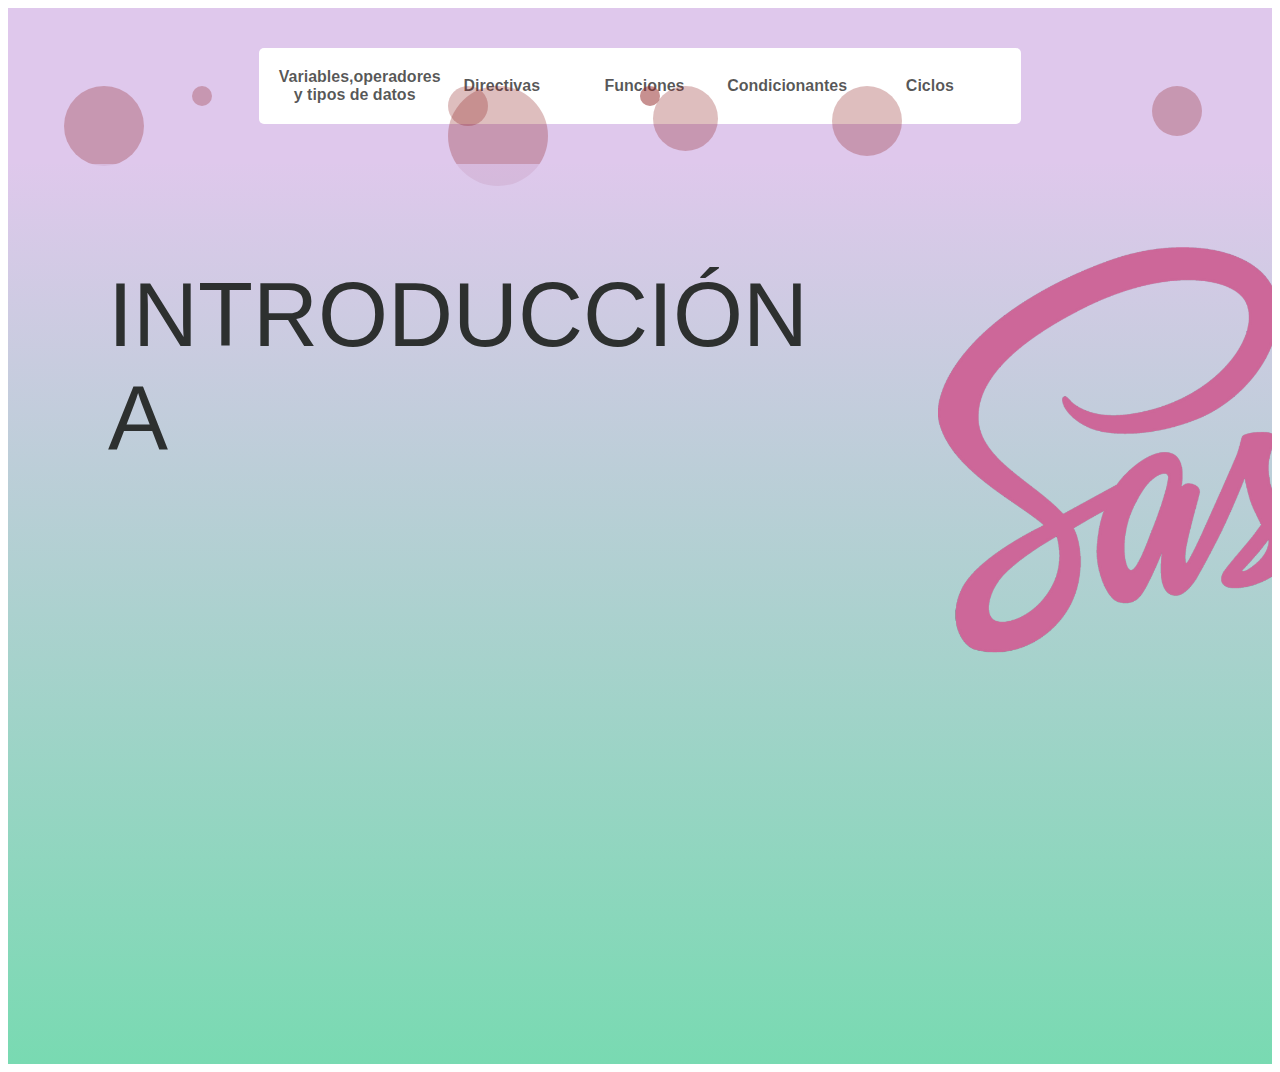
<file: paginas/index.html>
<!DOCTYPE html>
<html lang="es">
<head>
    <meta charset="UTF-8">
    <meta name="viewport" content="width=device-width, initial-scale=1.0">
    <title>Ejemplos con Sass</title>
    <link rel="stylesheet" href="../css-sass/estilo.css">
</head>
<body>
  
    <header>

        <nav class="container">
            <ul>
              <li><a href="../paginas/pagina1.html">Variables,operadores y tipos de datos</a></li>
              <li><a href="../paginas/pagina2.html">Directivas</a></li>
              <li><a href="../paginas/pagina3.html">Funciones</a></li>
              <li><a href="../paginas/pagina4.html">Condicionantes</a></li>
              <li><a href="../paginas/pagina5.html">Ciclos</a></li>
            </ul>
          </nav>
          <div class="burbujas">
            <div class="burbuja"></div>
            <div class="burbuja"></div>
            <div class="burbuja"></div>
            <div class="burbuja"></div>
            <div class="burbuja"></div>
            <div class="burbuja"></div>
            <div class="burbuja"></div>
            <div class="burbuja"></div>
            <div class="burbuja"></div>
            <div class="burbuja"></div>
        </div>
          
          
          
          </div>
    </header>
    <main class="bg_animate">
      <section class="banner">
        <section class="banner_title">
            <h2>INTRODUCCIÓN A </h2>
          </section>
            <div class="banner_img">
              <img src="../img/sass.png" alt="">
          </div>
        
      </section>

    </main>
    <footer></footer>
    
</body>
</html>
</file>
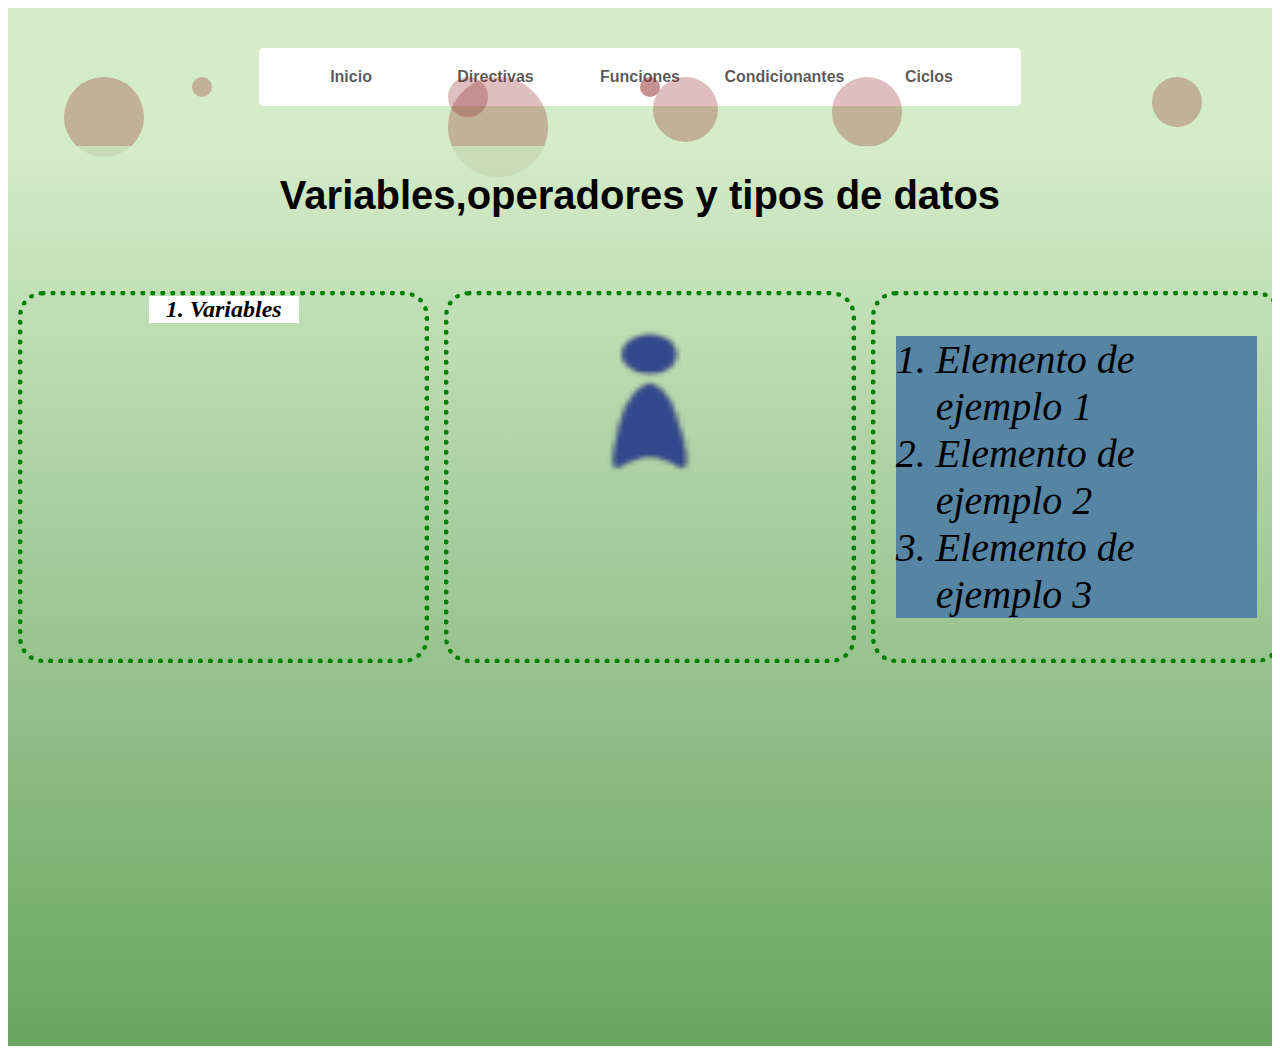
<file: paginas/pagina1.html>
<!DOCTYPE html>
<html lang="es">

<head>
  <meta charset="UTF-8">
  <meta name="viewport" content="width=device-width, initial-scale=1.0">
  <title>Ejemplos con Sass</title>
  <link rel="stylesheet" href="../css-sass/estilo1.css">
</head>

<body>

  <header>

    <nav class="container">
      <ul>
        <li><a href="../paginas/index.html">Inicio</a></li>
        <li><a href="../paginas/pagina2.html">Directivas</a></li>
        <li><a href="../paginas/pagina3.html">Funciones</a></li>
        <li><a href="../paginas/pagina4.html">Condicionantes</a></li>
        <li><a href="../paginas/pagina5.html">Ciclos</a></li>
      </ul>
    </nav><br>
    <div class="burbujas">
      <div class="burbuja"></div>
      <div class="burbuja"></div>
      <div class="burbuja"></div>
      <div class="burbuja"></div>
      <div class="burbuja"></div>
      <div class="burbuja"></div>
      <div class="burbuja"></div>
      <div class="burbuja"></div>
      <div class="burbuja"></div>
      <div class="burbuja"></div>
    </div>



    </div>
  </header>
  <main class="bg_animate">
    <div class="titulo">
      <h1 class="title">Variables,operadores y tipos de datos</h1><br><br>
      <aside>
        <article><h2 class="variable">
          1. Variables
        </h2></article>
        <article><img src="../img/logo.png" alt=""></article>
        <article>
          <ol class="ull">
            <li>Elemento de ejemplo 1</li>
            <li>Elemento de ejemplo 2</li>
            <li>Elemento de ejemplo 3</li>
          </ul>
        </article>
      </aside>
      
    </div>
    


    </section>

  </main>

</body>

</html>
</file>
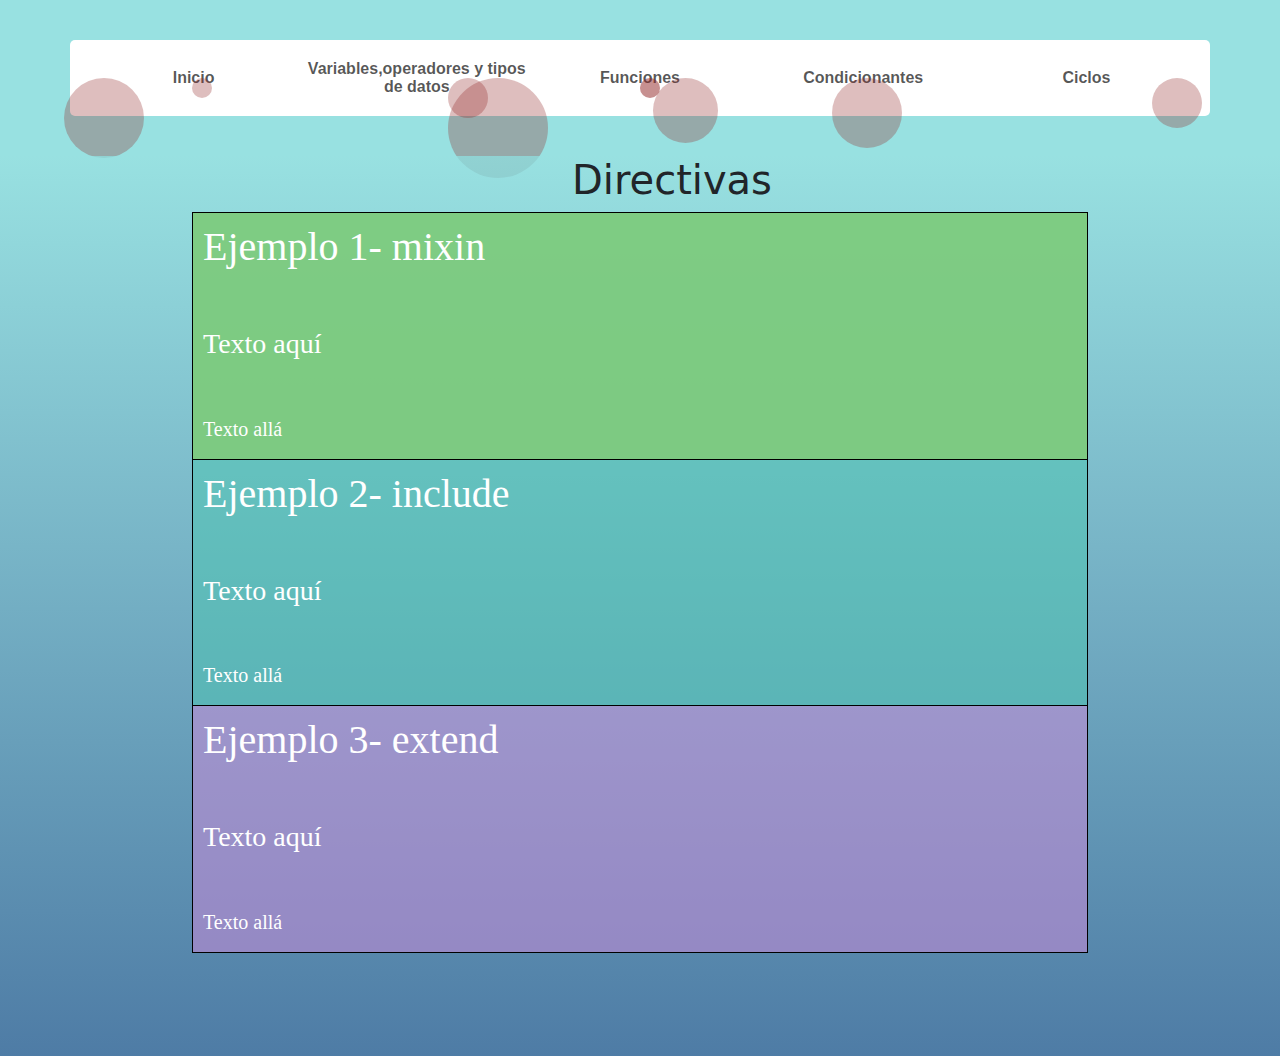
<file: paginas/pagina2.html>
<!DOCTYPE html>
<html lang="es">

<head>
  <meta charset="UTF-8">
  <meta name="viewport" content="width=device-width, initial-scale=1.0">
  <title>Ejemplos con Sass</title>
  <link rel="stylesheet" href="../css-sass/estilo2.css">
  <link href="https://cdn.jsdelivr.net/npm/bootstrap@5.3.3/dist/css/bootstrap.min.css" rel="stylesheet" integrity="sha384-QWTKZyjpPEjISv5WaRU9OFeRpok6YctnYmDr5pNlyT2bRjXh0JMhjY6hW+ALEwIH" crossorigin="anonymous">

</head>

<body>

  <header>

    <nav class="container">
      <ul>
        <li><a href="../paginas/index.html">Inicio</a></li>
        <li><a href="../paginas/pagina1.html">Variables,operadores y tipos de datos</a></li>
        <li><a href="../paginas/pagina3.html">Funciones</a></li>
        <li><a href="../paginas/pagina4.html">Condicionantes</a></li>
        <li><a href="../paginas/pagina5.html">Ciclos</a></li>
      </ul>
    </nav><br>

    <div class="burbujas">
      <div class="burbuja"></div>
      <div class="burbuja"></div>
      <div class="burbuja"></div>
      <div class="burbuja"></div>
      <div class="burbuja"></div>
      <div class="burbuja"></div>
      <div class="burbuja"></div>
      <div class="burbuja"></div>
      <div class="burbuja"></div>
      <div class="burbuja"></div>
    </div>



    </div>
  </header>
  <main class="bg_animate">
    <div class="titulo"><h1 class="h1" >Directivas</h1>
      <table class="titulo1">
        <tr>
          <td class="td0"> 
            <h1>Ejemplo 1- mixin</h1><br><br>
            <h3>Texto aquí</h3><br><br>
            <h5>Texto allá</h5>
          </td>
        </tr>
        <tr>
          <td class="td1">
            <h1>Ejemplo 2- include</h1><br><br>
            <h3>Texto aquí</h3><br><br>
            <h5>Texto allá</h5>
          </td>
        </tr>
        <tr>
          <td class="td2">  <h1>Ejemplo 3- extend</h1><br><br>
            <h3>Texto aquí</h3><br><br>
            <h5>Texto allá</h5></td>
        </tr>
      </table>
    </div>

    </section>

  </main>
  <footer></footer>

</body>
<script src="https://cdn.jsdelivr.net/npm/bootstrap@5.3.3/dist/js/bootstrap.bundle.min.js" integrity="sha384-YvpcrYf0tY3lHB60NNkmXc5s9fDVZLESaAA55NDzOxhy9GkcIdslK1eN7N6jIeHz" crossorigin="anonymous"></script>

</html>
</file>
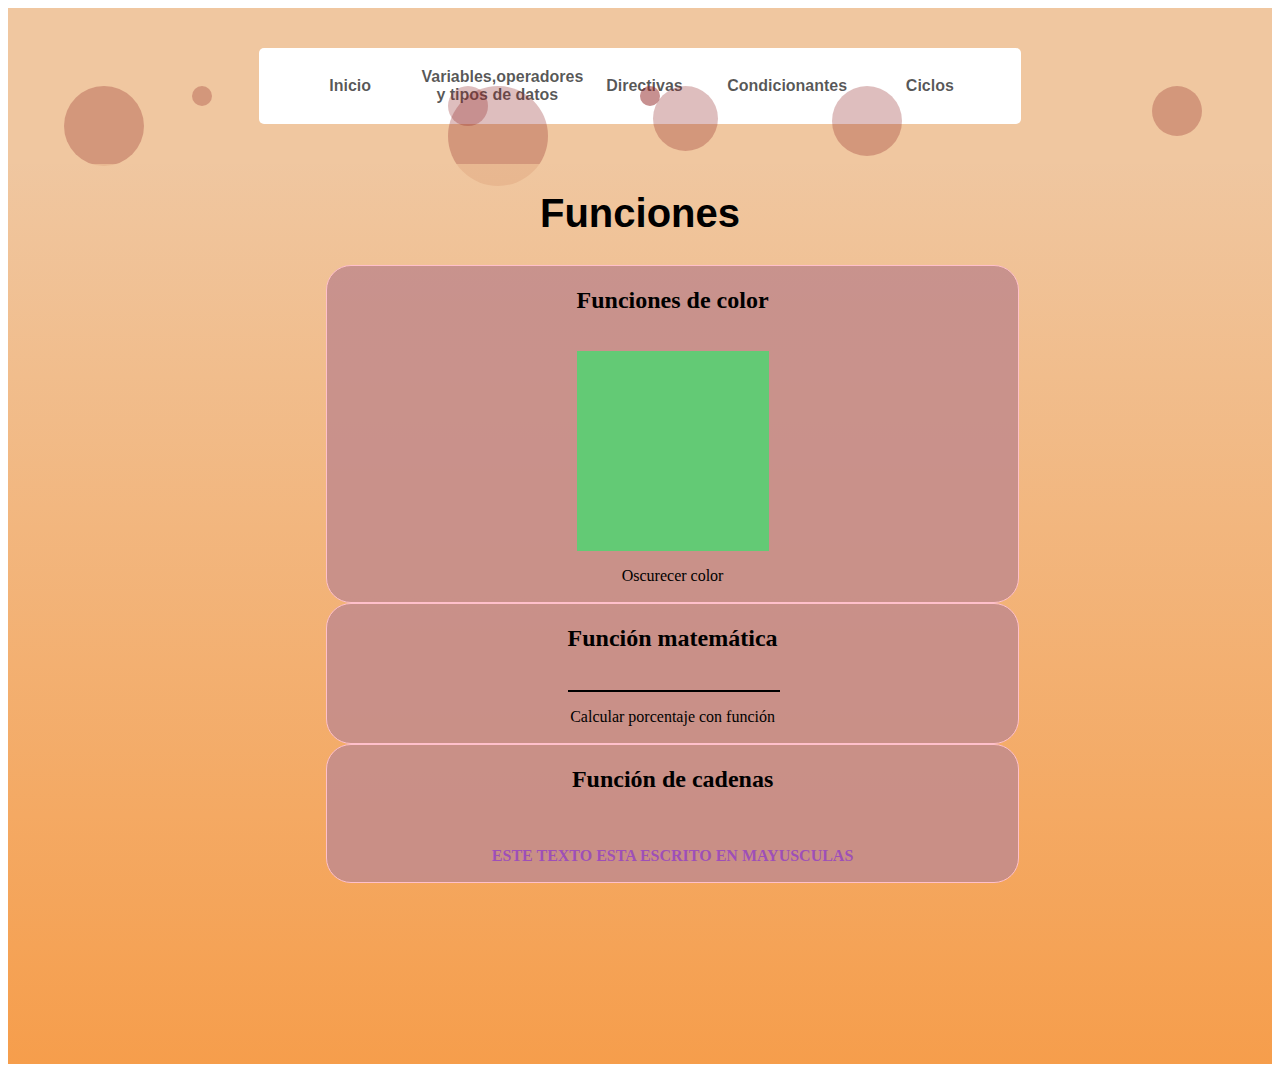
<file: paginas/pagina3.html>
<!DOCTYPE html>
<html lang="es">

<head>
  <meta charset="UTF-8">
  <meta name="viewport" content="width=device-width, initial-scale=1.0">
  <title>Ejemplos con Sass</title>
  <link rel="stylesheet" href="../css-sass/estilo3.css">
</head>

<body>

  <header>

    <nav class="container">
      <ul>
        <li><a href="../paginas/index.html">Inicio</a></li>
        <li><a href="../paginas/pagina1.html">Variables,operadores y tipos de datos</a></li>
        <li><a href="../paginas/pagina2.html">Directivas</a></li>
        <li><a href="../paginas/pagina4.html">Condicionantes</a></li>
        <li><a href="../paginas/pagina5.html">Ciclos</a></li>
      </ul>
    </nav><br>
    <div class="burbujas">
      <div class="burbuja"></div>
      <div class="burbuja"></div>
      <div class="burbuja"></div>
      <div class="burbuja"></div>
      <div class="burbuja"></div>
      <div class="burbuja"></div>
      <div class="burbuja"></div>
      <div class="burbuja"></div>
      <div class="burbuja"></div>
      <div class="burbuja"></div>
    </div>



    </div>
  </header>
  <main class="bg_animate">
    <div class="titulo">  <h1 class="title">Funciones</h1>
      <table>
        <tr>
          <td><h2>Funciones de color</h2><br>
          <article class="arti"></article>
          <p>Oscurecer color</p>
          </td>
        </tr>
        <tr>
          <td><h2>Función matemática</h2><br> 
          <aside class="ancho"> </aside>
        <p>Calcular porcentaje con función</p></td>
        </tr>
        <tr>
          <td><h2>Función de cadenas</h2><br>
            <p class="upper-text"></p></td>
        </tr>
      </table>
    </div>
    

    </section>

  </main>
  <footer></footer>

</body>

</html>
</file>
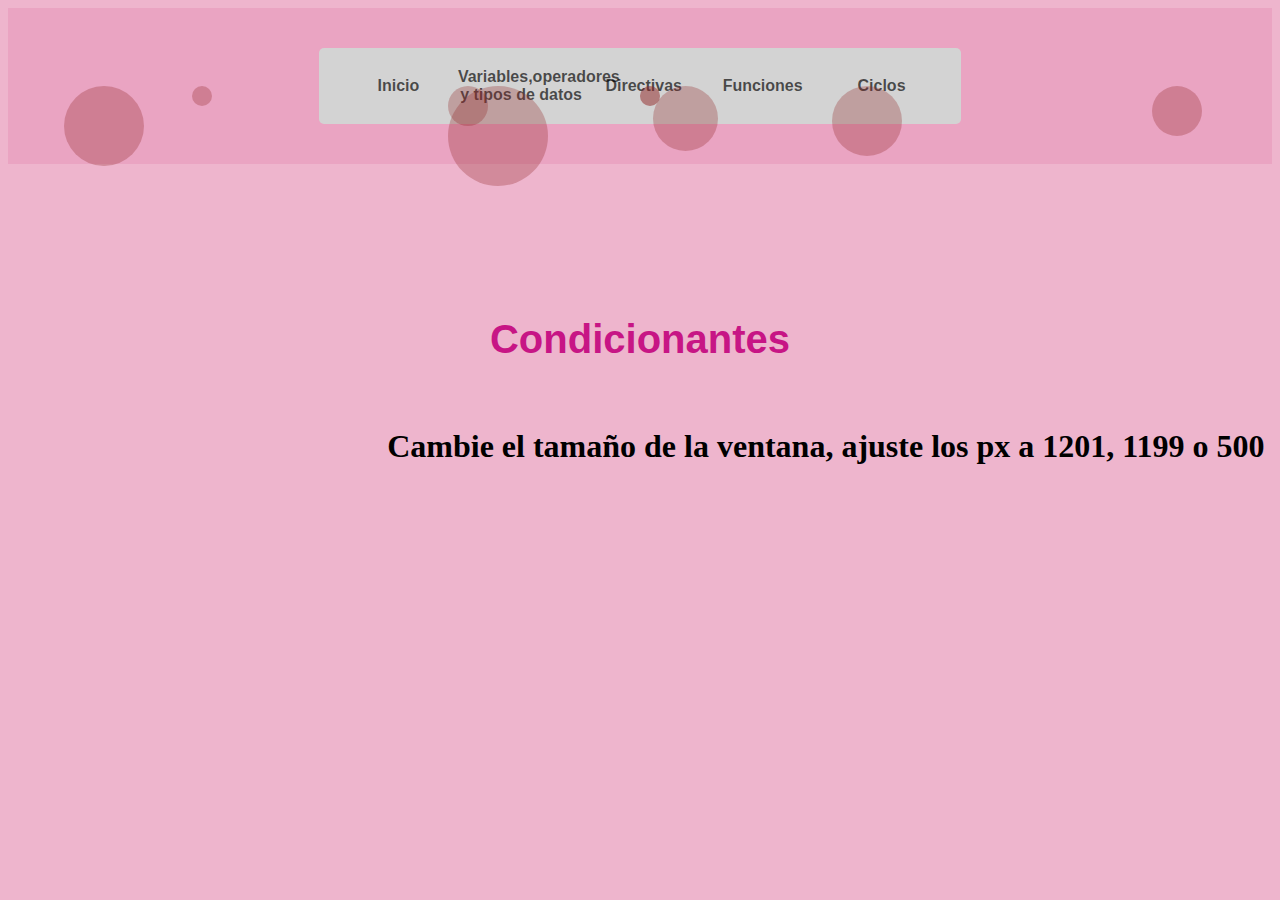
<file: paginas/pagina4.html>
<!DOCTYPE html>
<html lang="es">

<head>
  <meta charset="UTF-8">
  <meta name="viewport" content="width=device-width, initial-scale=1.0">
  <title>Ejemplos con Sass</title>
  <link rel="stylesheet" href="../css-sass/estilo4.css">
</head>

<body>

  <header>

    <nav class="container">
      <ul>
        <li><a href="../paginas/index.html">Inicio</a></li>
        <li><a href="../paginas/pagina1.html">Variables,operadores y tipos de datos</a></li>
        <li><a href="../paginas/pagina2.html">Directivas</a></li>
        <li><a href="../paginas/pagina3.html">Funciones</a></li>
        <li><a href="../paginas/pagina5.html">Ciclos</a></li>
      </ul>
    </nav><br>
    <div class="burbujas">
      <div class="burbuja"></div>
      <div class="burbuja"></div>
      <div class="burbuja"></div>
      <div class="burbuja"></div>
      <div class="burbuja"></div>
      <div class="burbuja"></div>
      <div class="burbuja"></div>
      <div class="burbuja"></div>
      <div class="burbuja"></div>
      <div class="burbuja"></div>
    </div>

      

    </div>
  </header>
  <main>
    <div class="titulo"><h1 class="title">Condicionantes</h1></div><br>
    <h1 class="modificador">Cambie el tamaño de la ventana, ajuste los px a 1201, 1199 o 500 </h1>
  </main>





</body>

</html>
</file>
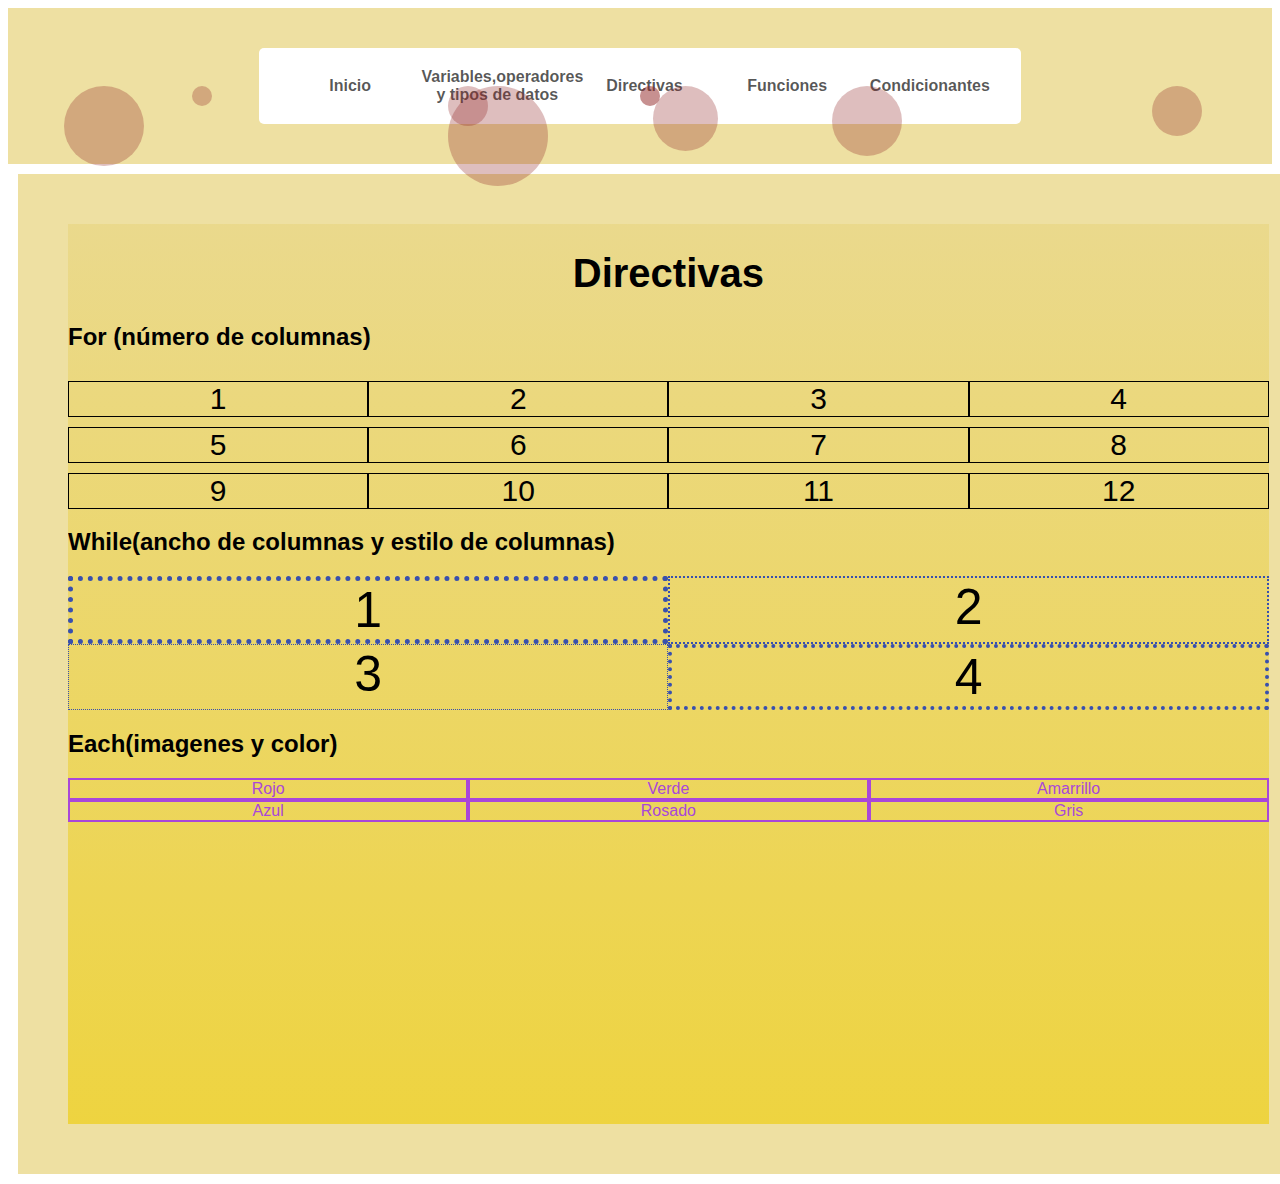
<file: paginas/pagina5.html>
<!DOCTYPE html>
<html lang="es">

<head>
  <meta charset="UTF-8">
  <meta name="viewport" content="width=device-width, initial-scale=1.0">
  <title>Ejemplos con Sass</title>
  <link rel="stylesheet" href="../css-sass/estilo5.css">
</head>

<body>

  <header>

    <nav class="container">
      <ul>
        <li><a href="../paginas/index.html">Inicio</a></li>
        <li><a href="../paginas/pagina1.html">Variables,operadores y tipos de datos</a></li>
        <li><a href="../paginas/pagina2.html">Directivas</a></li>
        <li><a href="../paginas/pagina3.html">Funciones</a></li>
        <li><a href="../paginas/pagina4.html">Condicionantes</a></li>
      </ul>
    </nav><br>
    <div class="burbujas">
      <div class="burbuja"></div>
      <div class="burbuja"></div>
      <div class="burbuja"></div>
      <div class="burbuja"></div>
      <div class="burbuja"></div>
      <div class="burbuja"></div>
      <div class="burbuja"></div>
      <div class="burbuja"></div>
      <div class="burbuja"></div>
      <div class="burbuja"></div>
    </div>
    </div>
  </header>
  <div class="contenedor">
  <main class="bg_animate">
    <div class="titulo"><h1 class="title">Directivas</h1></div>
    <h2>For (número de columnas)</h2>
    <div class="grid grid-4">
      <div class="div">1</div>
      <div class="div">2</div>
      <div class="div">3</div>
      <div class="div">4</div>
      <div class="div">5</div>
      <div class="div">6</div>
      <div class="div">7</div>
      <div class="div">8</div>
      <div class="div">9</div>
      <div class="div">10</div>
      <div class="div">11</div>
      <div class="div">12</div>
    </div>

    <h2>While(ancho de columnas y estilo de columnas)</h2>
    <div class="grid grid-2">
      <div class="border-width-5px">1</div>
      <div class="border-width-2px">2</div>
      <div class="border-width-1px">3</div>
      <div class="border-width-4px">4</div>
    </div>


    <h2>Each(imagenes y color)</h2>
    <div class="grid grid-3">
      <div class="rojo">Rojo</div>
      <div class="verde">Verde</div>
      <div class="amarrillo">Amarrillo</div>
      <div class="azul">Azul</div>
      <div class="rosado">Rosado</div>
      <div class="gris">Gris</div>
    </div>
    </section>

  </main>
</div>

</body>

</html>
</file>
<file: css-sass/estilo.css>
.container {
  background: white;
  border-radius: 5px;
  padding: 20px;
  margin: 10px;
  display: flex;
  width: 60%;
  text-align: center;
  font-weight: 400;
}

header {
  text-align: center;
  padding: 30px;
  margin: auto;
  height: 20%;
  font: 100% Century Gothic, sans-serif;
  background-color: rgba(213, 184, 230, 0.774);
  display: flex;
  justify-content: center;
  align-items: center;
  height: 100%;
  justify-content: center;
  align-items: center;
}

nav ul {
  font-weight: 700;
  margin: 0;
  padding: 0;
  list-style: none;
  width: 100%;
  display: flex;
  flex-direction: row;
}
nav ul li {
  text-align: center;
  width: 21%;
  margin: auto;
  padding: auto;
}
nav ul li a {
  text-decoration: none;
  color: rgba(0, 0, 0, 0.6588235294);
}
nav ul li a:hover {
  color: rgba(223, 245, 232, 0.8431372549);
}

.bg_animate {
  width: 100%;
  height: 100vh;
  background: linear-gradient(to bottom, rgba(213, 184, 230, 0.774), rgba(81, 207, 155, 0.7725490196));
  position: relative;
  overflow: hidden;
}

.banner_img {
  animation: movimiento 2.5s linear infinite;
}

.banner_img img {
  width: 600px;
  display: block;
}

.banner {
  display: flex;
  flex-direction: row;
  height: 100%;
}

.banner_title h2 {
  color: #2d302f;
  font-size: 60px;
  font-weight: 800;
  margin-bottom: 20px;
  margin: 50px;
  padding: 50px;
  font: 100% Century Gothic, sans-serif;
  font-size: 90px;
}

.banner_img {
  animation: movimiento 2.5s linear infinite;
}

.banner_img img {
  width: 600px;
  display: block;
}

.burbuja {
  border-radius: 50%;
  background: #912828;
  opacity: 0.3;
  position: absolute;
  bottom: -150;
  animation: burbujas 3s linear infinite;
}

.burbuja:nth-child(1) {
  width: 80px;
  height: 80px;
  left: 5%;
  animation-duration: 3s;
  animation-delay: 3s;
}

.burbuja:nth-child(2) {
  width: 100px;
  height: 100px;
  left: 35%;
  animation-duration: 3s;
  animation-delay: 5s;
}

.burbuja:nth-child(3) {
  width: 20px;
  height: 20px;
  left: 15%;
  animation-duration: 1.5s;
  animation-delay: 7s;
}

.burbuja:nth-child(4) {
  width: 50px;
  height: 50px;
  left: 90%;
  animation-duration: 6s;
  animation-delay: 3s;
}

.burbuja:nth-child(5) {
  width: 70px;
  height: 70px;
  left: 65%;
  animation-duration: 3s;
  animation-delay: 1s;
}

.burbuja:nth-child(6) {
  width: 20px;
  height: 20px;
  left: 50%;
  animation-duration: 4s;
  animation-delay: 5s;
}

.burbuja:nth-child(7) {
  width: 20px;
  height: 20px;
  left: 50%;
  animation-duration: 4s;
  animation-delay: 5s;
}

.burbuja:nth-child(8) {
  width: 100;
  height: 100px;
  left: 52%;
  animation-duration: 5s;
  animation-delay: 5s;
}

.burbuja:nth-child(9) {
  width: 65px;
  height: 65px;
  left: 51%;
  animation-duration: 3s;
  animation-delay: 2s;
}

.burbuja:nth-child(10) {
  width: 40px;
  height: 40px;
  left: 35%;
  animation-duration: 3s;
  animation-delay: 4s;
}

@keyframes burbujas {
  0% {
    bottom: 0;
    opacity: 0;
  }
  30% {
    transform: translateX(30px);
  }
  50% {
    opacity: 0.4;
  }
  100% {
    bottom: 100vh;
    opacity: 0;
  }
}
@keyframes movimiento {
  0% {
    transform: translateY(0);
  }
  50% {
    transform: translateY(30px);
  }
  100% {
    transform: translateY(0);
  }
}/*# sourceMappingURL=estilo.css.map */
</file>
<file: css-sass/estilo1.css>
.container {
  background: white;
  -webkit-border-radius: 5px;
  -moz-border-radius: 5px;
  -ms-border-radius: 5px;
  border-radius: 5px;
  padding: 20px;
  margin: 10px;
  display: flex;
  width: 60%;
  text-align: center;
  font-weight: 400;
}

header {
  text-align: center;
  padding: 30px;
  margin: auto;
  height: 20%;
  font: 100% Century Gothic, sans-serif;
  background-color: rgba(199, 230, 184, 0.774);
  display: flex;
  justify-content: center;
  align-items: center;
  height: 100%;
  justify-content: center;
  align-items: center;
}

nav ul {
  font-weight: 700;
  margin: 0;
  padding: 0;
  list-style: none;
  width: 100%;
  display: flex;
  flex-direction: row;
}
nav ul li {
  text-align: center;
  width: 21%;
  margin: auto;
  padding: auto;
}
nav ul li a {
  text-decoration: none;
  color: rgba(0, 0, 0, 0.6588235294);
}
nav ul li a:hover {
  color: rgba(223, 245, 232, 0.8431372549);
}

.title {
  font-family: Century Gothic, sans-serif;
  font-weight: 800;
  font-size: 40px;
  background-color: transparent;
  text-align: center;
}

.titulo {
  text-align: center;
  align-content: center;
  align-self: center;
  justify-content: space-around;
}

.bg_animate {
  width: 100%;
  height: 100vh;
  background: linear-gradient(to bottom, rgba(199, 230, 184, 0.774), rgba(62, 139, 52, 0.7725490196));
  position: relative;
  overflow: hidden;
}

.burbuja {
  border-radius: 50%;
  background: #912828;
  opacity: 0.3;
  position: absolute;
  bottom: -150;
  animation: burbujas 3s linear infinite;
}

.burbuja:nth-child(1) {
  width: 80px;
  height: 80px;
  left: 5%;
  animation-duration: 3s;
  animation-delay: 3s;
}

.burbuja:nth-child(2) {
  width: 100px;
  height: 100px;
  left: 35%;
  animation-duration: 3s;
  animation-delay: 5s;
}

.burbuja:nth-child(3) {
  width: 20px;
  height: 20px;
  left: 15%;
  animation-duration: 1.5s;
  animation-delay: 7s;
}

.burbuja:nth-child(4) {
  width: 50px;
  height: 50px;
  left: 90%;
  animation-duration: 6s;
  animation-delay: 3s;
}

.burbuja:nth-child(5) {
  width: 70px;
  height: 70px;
  left: 65%;
  animation-duration: 3s;
  animation-delay: 1s;
}

.burbuja:nth-child(6) {
  width: 20px;
  height: 20px;
  left: 50%;
  animation-duration: 4s;
  animation-delay: 5s;
}

.burbuja:nth-child(7) {
  width: 20px;
  height: 20px;
  left: 50%;
  animation-duration: 4s;
  animation-delay: 5s;
}

.burbuja:nth-child(8) {
  width: 100;
  height: 100px;
  left: 52%;
  animation-duration: 5s;
  animation-delay: 5s;
}

.burbuja:nth-child(9) {
  width: 65px;
  height: 65px;
  left: 51%;
  animation-duration: 3s;
  animation-delay: 2s;
}

.burbuja:nth-child(10) {
  width: 40px;
  height: 40px;
  left: 35%;
  animation-duration: 3s;
  animation-delay: 4s;
}

@keyframes burbujas {
  0% {
    bottom: 0;
    opacity: 0;
  }
  30% {
    transform: translateX(30px);
  }
  50% {
    opacity: 0.4;
  }
  100% {
    bottom: 100vh;
    opacity: 0;
  }
}
@keyframes movimiento {
  0% {
    transform: translateY(0);
  }
  50% {
    transform: translateY(30px);
  }
  100% {
    transform: translateY(0);
  }
}
.variable {
  width: 150px;
  background-color: white;
  font-style: italic;
  font-family: Impact;
  text-align: center;
  margin: auto;
  padding: auto;
}

aside {
  width: 100%;
  display: flex;
  flex-direction: row;
  gap: 50px;
  row-gap: 50px;
  column-gap: 15px;
  height: auto;
  margin: auto;
  padding: 10px;
}

article {
  width: 33.3333333333%;
  border: 5px dotted green;
  border-radius: 25px;
  border-style: dotted;
}

img {
  height: 200px;
  width: 60%;
}

ol {
  width: 80%;
  font-family: Verdana;
  font-style: italic;
  text-align: left;
  background-color: hsl(204, 31%, 49%);
  list-style: decimal;
  font-size: 40px;
  margin-left: 20px;
}

/*# sourceMappingURL=estilo1.css.map */
</file>
<file: css-sass/estilo2.css>
.container {
  background: white;
  -webkit-border-radius: 5px;
  -moz-border-radius: 5px;
  -ms-border-radius: 5px;
  border-radius: 5px;
  padding: 20px;
  margin: 10px;
  display: flex;
  width: 60%;
  text-align: center;
  font-weight: 400;
}

header {
  text-align: center;
  padding: 30px;
  margin: auto;
  height: 20%;
  font: 100% Century Gothic, sans-serif;
  background-color: rgba(122, 216, 216, 0.774);
  display: flex;
  justify-content: center;
  align-items: center;
  height: 100%;
  justify-content: center;
  align-items: center;
}

nav ul {
  font-weight: 700;
  margin: 0;
  padding: 0;
  list-style: none;
  width: 100%;
  display: flex;
  flex-direction: row;
}
nav ul li {
  text-align: center;
  width: 21%;
  margin: auto;
  padding: auto;
}
nav ul li a {
  text-decoration: none;
  color: rgba(0, 0, 0, 0.6588235294);
}
nav ul li a:hover {
  color: rgba(223, 245, 232, 0.8431372549);
}

.bg_animate {
  width: 100%;
  height: 100vh;
  background: linear-gradient(to bottom, rgba(122, 216, 216, 0.774), rgba(26, 85, 139, 0.7725490196));
  position: relative;
  overflow: hidden;
}

.title {
  font-family: Century Gothic, sans-serif;
  font-weight: 800;
  font-size: 40px;
  background-color: transparent;
  text-align: center;
}

.titulo {
  text-align: center;
}

.titulo1 {
  text-align: left;
  margin-left: 15%;
}

.banner_img {
  animation: movimiento 2.5s linear infinite;
}

.banner_img img {
  width: 600px;
  display: block;
}

.banner {
  display: flex;
  flex-direction: row;
  height: 100%;
}

.banner_title h2 {
  color: #2d302f;
  font-size: 60px;
  font-weight: 800;
  margin-bottom: 20px;
  margin: 50px;
  padding: 50px;
  font: 100% Century Gothic, sans-serif;
  font-size: 90px;
}

.banner_img {
  animation: movimiento 2.5s linear infinite;
}

.banner_img img {
  width: 600px;
  display: block;
}

.burbuja {
  border-radius: 50%;
  background: #912828;
  opacity: 0.3;
  position: absolute;
  bottom: -150;
  animation: burbujas 3s linear infinite;
}

.burbuja:nth-child(1) {
  width: 80px;
  height: 80px;
  left: 5%;
  animation-duration: 3s;
  animation-delay: 3s;
}

.burbuja:nth-child(2) {
  width: 100px;
  height: 100px;
  left: 35%;
  animation-duration: 3s;
  animation-delay: 5s;
}

.burbuja:nth-child(3) {
  width: 20px;
  height: 20px;
  left: 15%;
  animation-duration: 1.5s;
  animation-delay: 7s;
}

.burbuja:nth-child(4) {
  width: 50px;
  height: 50px;
  left: 90%;
  animation-duration: 6s;
  animation-delay: 3s;
}

.burbuja:nth-child(5) {
  width: 70px;
  height: 70px;
  left: 65%;
  animation-duration: 3s;
  animation-delay: 1s;
}

.burbuja:nth-child(6) {
  width: 20px;
  height: 20px;
  left: 50%;
  animation-duration: 4s;
  animation-delay: 5s;
}

.burbuja:nth-child(7) {
  width: 20px;
  height: 20px;
  left: 50%;
  animation-duration: 4s;
  animation-delay: 5s;
}

.burbuja:nth-child(8) {
  width: 100;
  height: 100px;
  left: 52%;
  animation-duration: 5s;
  animation-delay: 5s;
}

.burbuja:nth-child(9) {
  width: 65px;
  height: 65px;
  left: 51%;
  animation-duration: 3s;
  animation-delay: 2s;
}

.burbuja:nth-child(10) {
  width: 40px;
  height: 40px;
  left: 35%;
  animation-duration: 3s;
  animation-delay: 4s;
}

@keyframes burbujas {
  0% {
    bottom: 0;
    opacity: 0;
  }
  30% {
    transform: translateX(30px);
  }
  50% {
    opacity: 0.4;
  }
  100% {
    bottom: 100vh;
    opacity: 0;
  }
}
@keyframes movimiento {
  0% {
    transform: translateY(0);
  }
  50% {
    transform: translateY(30px);
  }
  100% {
    transform: translateY(0);
  }
}
table {
  width: 70%;
  border: 1px solid black;
}

.td0 {
  margin: 10px;
  text-align: left;
  padding: 10px;
  background-color: rgba(78, 196, 178, 0.54);
  font-family: Tahoma;
  color: white;
  border: 1px solid black;
  background-color: rgba(124, 203, 124, 0.932);
}

.td1 {
  margin: 10px;
  text-align: left;
  padding: 10px;
  background-color: rgba(78, 196, 178, 0.54);
  font-family: Tahoma;
  color: white;
  border: 1px solid black;
}

.estilo2, .td2 {
  margin: 10px;
  text-align: left;
  padding: 10px;
  background-color: rgba(201, 139, 216, 0.54);
  font-family: Tahoma;
  color: white;
  border: 1px solid black;
}

.h1 {
  text-align: center;
  margin-left: 5%;
  padding: auto;
}

h1 {
  text-align: left;
}

td {
  border: 1px solid black;
}

tr {
  border: 1px solid black;
}

/*# sourceMappingURL=estilo2.css.map */
</file>
<file: css-sass/estilo3.css>
.container {
  background: white;
  -webkit-border-radius: 5px;
  -moz-border-radius: 5px;
  -ms-border-radius: 5px;
  border-radius: 5px;
  padding: 20px;
  margin: 10px;
  display: flex;
  width: 60%;
  text-align: center;
  font-weight: 400;
}

header {
  text-align: center;
  padding: 30px;
  margin: auto;
  height: 20%;
  font: 100% Century Gothic, sans-serif;
  background-color: rgba(235, 182, 132, 0.774);
  display: flex;
  justify-content: center;
  align-items: center;
  height: 100%;
  justify-content: center;
  align-items: center;
}

nav ul {
  font-weight: 700;
  margin: 0;
  padding: 0;
  list-style: none;
  width: 100%;
  display: flex;
  flex-direction: row;
}
nav ul li {
  text-align: center;
  width: 21%;
  margin: auto;
  padding: auto;
}
nav ul li a {
  text-decoration: none;
  color: rgba(0, 0, 0, 0.6588235294);
}
nav ul li a:hover {
  color: rgba(223, 245, 232, 0.8431372549);
}

.bg_animate {
  width: 100%;
  height: 100vh;
  background: linear-gradient(to bottom, rgba(235, 182, 132, 0.774), rgba(243, 129, 23, 0.7725490196));
  position: relative;
  overflow: hidden;
}

.banner_img {
  animation: movimiento 2.5s linear infinite;
}

.banner_img img {
  width: 600px;
  display: block;
}

.banner {
  display: flex;
  flex-direction: row;
  height: 100%;
}

.banner_title h2 {
  color: #2d302f;
  font-size: 60px;
  font-weight: 800;
  margin-bottom: 20px;
  margin: 50px;
  padding: 50px;
  font: 100% Century Gothic, sans-serif;
  font-size: 90px;
}

.banner_img {
  animation: movimiento 2.5s linear infinite;
}

.banner_img img {
  width: 600px;
  display: block;
}

.burbuja {
  border-radius: 50%;
  background: #912828;
  opacity: 0.3;
  position: absolute;
  bottom: -150;
  animation: burbujas 3s linear infinite;
}

.burbuja:nth-child(1) {
  width: 80px;
  height: 80px;
  left: 5%;
  animation-duration: 3s;
  animation-delay: 3s;
}

.burbuja:nth-child(2) {
  width: 100px;
  height: 100px;
  left: 35%;
  animation-duration: 3s;
  animation-delay: 5s;
}

.burbuja:nth-child(3) {
  width: 20px;
  height: 20px;
  left: 15%;
  animation-duration: 1.5s;
  animation-delay: 7s;
}

.burbuja:nth-child(4) {
  width: 50px;
  height: 50px;
  left: 90%;
  animation-duration: 6s;
  animation-delay: 3s;
}

.burbuja:nth-child(5) {
  width: 70px;
  height: 70px;
  left: 65%;
  animation-duration: 3s;
  animation-delay: 1s;
}

.burbuja:nth-child(6) {
  width: 20px;
  height: 20px;
  left: 50%;
  animation-duration: 4s;
  animation-delay: 5s;
}

.burbuja:nth-child(7) {
  width: 20px;
  height: 20px;
  left: 50%;
  animation-duration: 4s;
  animation-delay: 5s;
}

.burbuja:nth-child(8) {
  width: 100;
  height: 100px;
  left: 52%;
  animation-duration: 5s;
  animation-delay: 5s;
}

.burbuja:nth-child(9) {
  width: 65px;
  height: 65px;
  left: 51%;
  animation-duration: 3s;
  animation-delay: 2s;
}

.burbuja:nth-child(10) {
  width: 40px;
  height: 40px;
  left: 35%;
  animation-duration: 3s;
  animation-delay: 4s;
}

.title {
  font-family: Century Gothic, sans-serif;
  font-weight: 800;
  font-size: 40px;
  background-color: transparent;
  text-align: center;
}

.titulo {
  text-align: center;
}

@keyframes burbujas {
  0% {
    bottom: 0;
    opacity: 0;
  }
  30% {
    transform: translateX(30px);
  }
  50% {
    opacity: 0.4;
  }
  100% {
    bottom: 100vh;
    opacity: 0;
  }
}
@keyframes movimiento {
  0% {
    transform: translateY(0);
  }
  50% {
    transform: translateY(30px);
  }
  100% {
    transform: translateY(0);
  }
}
tr {
  background-color: rgba(194, 139, 139, 0.874);
  font-family: Century Gothic;
  font-weight: 500;
  width: 100%;
  margin: auto;
  padding: 0;
  border-radius: 25px;
  align-items: center;
  display: flex;
  justify-content: space-around;
  border: 1px solid pink;
}

td {
  gap: 25px;
}

table {
  width: 60%;
  margin: auto;
  padding-left: 5%;
  gap: 30px;
}

.arti {
  width: 100%;
  height: 200px;
  background-color: #63ca75;
}

.ancho {
  height: 100%;
  width: 100%;
  border: 1px solid black;
  background-color: black;
}

.upper-text::after {
  content: "ESTE TEXTO ESTA ESCRITO EN MAYUSCULAS";
  color: rgb(158, 79, 184);
  font-family: century gothic;
  font-weight: 900;
}

/*# sourceMappingURL=estilo3.css.map */
</file>
<file: css-sass/estilo4.css>
.title {
  font-family: Century Gothic, sans-serif;
  font-weight: 800;
  font-size: 40px;
  background-color: transparent;
  text-align: center;
  color: mediumvioletred;
}

.titulo {
  text-align: center;
}

.container {
  background: white;
  -webkit-border-radius: 5px;
  -moz-border-radius: 5px;
  -ms-border-radius: 5px;
  border-radius: 5px;
  padding: 20px;
  margin: 10px;
  display: flex;
  width: 60%;
  text-align: center;
  font-weight: 400;
}

header {
  text-align: center;
  padding: 30px;
  margin: auto;
  height: 20%;
  font: 100% Century Gothic, sans-serif;
  background-color: rgba(233, 159, 190, 0.774);
  display: flex;
  justify-content: center;
  align-items: center;
  height: 100%;
  justify-content: center;
  align-items: center;
}

nav ul {
  font-weight: 700;
  margin: 0;
  padding: 0;
  list-style: none;
  width: 100%;
  display: flex;
  flex-direction: row;
}
nav ul li {
  text-align: center;
  width: 21%;
  margin: auto;
  padding: auto;
}
nav ul li a {
  text-decoration: none;
  color: rgba(0, 0, 0, 0.6588235294);
}
nav ul li a:hover {
  color: rgba(223, 245, 232, 0.8431372549);
}

.bg_animate {
  width: 100%;
  height: 100vh;
  background: linear-gradient(to bottom, rgba(233, 159, 190, 0.774), rgba(209, 31, 179, 0.7725490196));
  position: relative;
  overflow: hidden;
}

.banner_img {
  animation: movimiento 2.5s linear infinite;
}

.banner_img img {
  width: 600px;
  display: block;
}

.banner {
  display: flex;
  flex-direction: row;
  height: 100%;
}

.banner_title h2 {
  color: #2d302f;
  font-size: 60px;
  font-weight: 800;
  margin-bottom: 20px;
  margin: 50px;
  padding: 50px;
  font: 100% Century Gothic, sans-serif;
  font-size: 90px;
}

.banner_img {
  animation: movimiento 2.5s linear infinite;
}

.banner_img img {
  width: 600px;
  display: block;
}

.burbuja {
  border-radius: 50%;
  background: #912828;
  opacity: 0.3;
  position: absolute;
  bottom: -150;
  animation: burbujas 3s linear infinite;
}

.burbuja:nth-child(1) {
  width: 80px;
  height: 80px;
  left: 5%;
  animation-duration: 3s;
  animation-delay: 3s;
}

.burbuja:nth-child(2) {
  width: 100px;
  height: 100px;
  left: 35%;
  animation-duration: 3s;
  animation-delay: 5s;
}

.burbuja:nth-child(3) {
  width: 20px;
  height: 20px;
  left: 15%;
  animation-duration: 1.5s;
  animation-delay: 7s;
}

.burbuja:nth-child(4) {
  width: 50px;
  height: 50px;
  left: 90%;
  animation-duration: 6s;
  animation-delay: 3s;
}

.burbuja:nth-child(5) {
  width: 70px;
  height: 70px;
  left: 65%;
  animation-duration: 3s;
  animation-delay: 1s;
}

.burbuja:nth-child(6) {
  width: 20px;
  height: 20px;
  left: 50%;
  animation-duration: 4s;
  animation-delay: 5s;
}

.burbuja:nth-child(7) {
  width: 20px;
  height: 20px;
  left: 50%;
  animation-duration: 4s;
  animation-delay: 5s;
}

.burbuja:nth-child(8) {
  width: 100;
  height: 100px;
  left: 52%;
  animation-duration: 5s;
  animation-delay: 5s;
}

.burbuja:nth-child(9) {
  width: 65px;
  height: 65px;
  left: 51%;
  animation-duration: 3s;
  animation-delay: 2s;
}

.burbuja:nth-child(10) {
  width: 40px;
  height: 40px;
  left: 35%;
  animation-duration: 3s;
  animation-delay: 4s;
}

@keyframes burbujas {
  0% {
    bottom: 0;
    opacity: 0;
  }
  30% {
    transform: translateX(30px);
  }
  50% {
    opacity: 0.4;
  }
  100% {
    bottom: 100vh;
    opacity: 0;
  }
}
@keyframes movimiento {
  0% {
    transform: translateY(0);
  }
  50% {
    transform: translateY(30px);
  }
  100% {
    transform: translateY(0);
  }
}
.modificador {
  font: size 40px;
  font-family: Century gothic;
  animation: movimiento 2.5s linear infinite;
  padding-left: 30%;
}

body {
  background-color: rgba(233, 159, 190, 0.774);
}

main {
  margin-top: 10%;
  display: flex;
  flex-direction: column;
  justify-content: space-around;
}

.container {
  width: 100%;
  padding: 20px;
  background-color: lightgrey;
}
@media (max-width: 599px) {
  .container {
    background-color: lightcoral;
  }
}
@media (min-width: 600px) and (max-width: 1199px) {
  .container {
    width: 75%;
    background-color: lightblue;
  }
}
@media (min-width: 1200px) {
  .container {
    width: 50%;
    background-color: light;
  }
}

/*# sourceMappingURL=estilo4.css.map */
</file>
<file: css-sass/estilo5.css>
body {
  font-family: Century Gothic, sans-serif;
}

.container {
  background: white;
  -webkit-border-radius: 5px;
  -moz-border-radius: 5px;
  -ms-border-radius: 5px;
  border-radius: 5px;
  padding: 20px;
  margin: 10px;
  display: flex;
  width: 60%;
  text-align: center;
  font-weight: 400;
}

header {
  text-align: center;
  padding: 30px;
  margin: auto;
  height: 20%;
  font: 100% Century Gothic, sans-serif;
  background-color: rgba(233, 215, 134, 0.774);
  display: flex;
  justify-content: center;
  align-items: center;
  height: 100%;
  justify-content: center;
  align-items: center;
}

nav ul {
  font-weight: 700;
  margin: 0;
  padding: 0;
  list-style: none;
  width: 100%;
  display: flex;
  flex-direction: row;
}
nav ul li {
  text-align: center;
  width: 21%;
  margin: auto;
  padding: auto;
}
nav ul li a {
  text-decoration: none;
  color: rgba(0, 0, 0, 0.6588235294);
}
nav ul li a:hover {
  color: rgba(223, 245, 232, 0.8431372549);
}

.bg_animate {
  width: 100%;
  height: 100vh;
  background: linear-gradient(to bottom, rgba(233, 215, 134, 0.774), rgba(238, 208, 35, 0.7725490196));
  position: relative;
  overflow: hidden;
}

.banner_img {
  animation: movimiento 2.5s linear infinite;
}

.banner_img img {
  width: 600px;
  display: block;
}

.banner {
  display: flex;
  flex-direction: row;
  height: 100%;
}

.banner_title h2 {
  color: #2d302f;
  font-size: 60px;
  font-weight: 800;
  margin-bottom: 20px;
  margin: 50px;
  padding: 50px;
  font: 100% Century Gothic, sans-serif;
  font-size: 90px;
}

.banner_img {
  animation: movimiento 2.5s linear infinite;
}

.banner_img img {
  width: 600px;
  display: block;
}

.burbuja {
  border-radius: 50%;
  background: #912828;
  opacity: 0.3;
  position: absolute;
  bottom: -150;
  animation: burbujas 3s linear infinite;
}

.burbuja:nth-child(1) {
  width: 80px;
  height: 80px;
  left: 5%;
  animation-duration: 3s;
  animation-delay: 3s;
}

.burbuja:nth-child(2) {
  width: 100px;
  height: 100px;
  left: 35%;
  animation-duration: 3s;
  animation-delay: 5s;
}

.burbuja:nth-child(3) {
  width: 20px;
  height: 20px;
  left: 15%;
  animation-duration: 1.5s;
  animation-delay: 7s;
}

.burbuja:nth-child(4) {
  width: 50px;
  height: 50px;
  left: 90%;
  animation-duration: 6s;
  animation-delay: 3s;
}

.burbuja:nth-child(5) {
  width: 70px;
  height: 70px;
  left: 65%;
  animation-duration: 3s;
  animation-delay: 1s;
}

.burbuja:nth-child(6) {
  width: 20px;
  height: 20px;
  left: 50%;
  animation-duration: 4s;
  animation-delay: 5s;
}

.burbuja:nth-child(7) {
  width: 20px;
  height: 20px;
  left: 50%;
  animation-duration: 4s;
  animation-delay: 5s;
}

.burbuja:nth-child(8) {
  width: 100;
  height: 100px;
  left: 52%;
  animation-duration: 5s;
  animation-delay: 5s;
}

.burbuja:nth-child(9) {
  width: 65px;
  height: 65px;
  left: 51%;
  animation-duration: 3s;
  animation-delay: 2s;
}

.burbuja:nth-child(10) {
  width: 40px;
  height: 40px;
  left: 35%;
  animation-duration: 3s;
  animation-delay: 4s;
}

@keyframes burbujas {
  0% {
    bottom: 0;
    opacity: 0;
  }
  30% {
    transform: translateX(30px);
  }
  50% {
    opacity: 0.4;
  }
  100% {
    bottom: 100vh;
    opacity: 0;
  }
}
.title {
  font-family: Century Gothic, sans-serif;
  font-weight: 800;
  font-size: 40px;
  background-color: transparent;
  text-align: center;
}

.titulo {
  text-align: center;
}

@keyframes movimiento {
  0% {
    transform: translateY(0);
  }
  50% {
    transform: translateY(30px);
  }
  100% {
    transform: translateY(0);
  }
}
.grid {
  display: grid;
}

.div {
  margin-top: 10px;
  text-align: center;
  font-size: 30px;
  border: 1px solid black;
}

.grid-1 {
  grid-template-columns: repeat(1, 100%);
}

.grid-2 {
  grid-template-columns: repeat(2, 50%);
}

.grid-3 {
  grid-template-columns: repeat(3, 33.3333333333%);
}

.grid-4 {
  grid-template-columns: repeat(4, 25%);
}

.grid-5 {
  grid-template-columns: repeat(5, 20%);
}

.grid-6 {
  grid-template-columns: repeat(6, 16.6666666667%);
}

.grid-7 {
  grid-template-columns: repeat(7, 14.2857142857%);
}

.grid-8 {
  grid-template-columns: repeat(8, 12.5%);
}

.grid-9 {
  grid-template-columns: repeat(9, 11.1111111111%);
}

.grid-10 {
  grid-template-columns: repeat(10, 10%);
}

.grid-11 {
  grid-template-columns: repeat(11, 9.0909090909%);
}

.grid-12 {
  grid-template-columns: repeat(12, 8.3333333333%);
}

.border-width-1px {
  border-width: 1px;
  border-style: dotted;
  border-color: rgb(56, 80, 174);
  gap: 15px;
  font-size: 50px;
  text-align: center;
}

.border-width-2px {
  border-width: 2px;
  border-style: dotted;
  border-color: rgb(56, 80, 174);
  gap: 15px;
  font-size: 50px;
  text-align: center;
}

.border-width-3px {
  border-width: 3px;
  border-style: dotted;
  border-color: rgb(56, 80, 174);
  gap: 15px;
  font-size: 50px;
  text-align: center;
}

.border-width-4px {
  border-width: 4px;
  border-style: dotted;
  border-color: rgb(56, 80, 174);
  gap: 15px;
  font-size: 50px;
  text-align: center;
}

.border-width-5px {
  border-width: 5px;
  border-style: dotted;
  border-color: rgb(56, 80, 174);
  gap: 15px;
  font-size: 50px;
  text-align: center;
}

.border-width-6px {
  border-width: 6px;
  border-style: dotted;
  border-color: rgb(56, 80, 174);
  gap: 15px;
  font-size: 50px;
  text-align: center;
}

.border-width-7px {
  border-width: 7px;
  border-style: dotted;
  border-color: rgb(56, 80, 174);
  gap: 15px;
  font-size: 50px;
  text-align: center;
}

.border-width-8px {
  border-width: 8px;
  border-style: dotted;
  border-color: rgb(56, 80, 174);
  gap: 15px;
  font-size: 50px;
  text-align: center;
}

.border-width-9px {
  border-width: 9px;
  border-style: dotted;
  border-color: rgb(56, 80, 174);
  gap: 15px;
  font-size: 50px;
  text-align: center;
}

.border-width-10px {
  border-width: 10px;
  border-style: dotted;
  border-color: rgb(56, 80, 174);
  gap: 15px;
  font-size: 50px;
  text-align: center;
}

.border-width-11px {
  border-width: 11px;
  border-style: dotted;
  border-color: rgb(56, 80, 174);
  gap: 15px;
  font-size: 50px;
  text-align: center;
}

.border-width-12px {
  border-width: 12px;
  border-style: dotted;
  border-color: rgb(56, 80, 174);
  gap: 15px;
  font-size: 50px;
  text-align: center;
}

.border-width-13px {
  border-width: 13px;
  border-style: dotted;
  border-color: rgb(56, 80, 174);
  gap: 15px;
  font-size: 50px;
  text-align: center;
}

.border-width-14px {
  border-width: 14px;
  border-style: dotted;
  border-color: rgb(56, 80, 174);
  gap: 15px;
  font-size: 50px;
  text-align: center;
}

.border-width-15px {
  border-width: 15px;
  border-style: dotted;
  border-color: rgb(56, 80, 174);
  gap: 15px;
  font-size: 50px;
  text-align: center;
}

.border-width-16px {
  border-width: 16px;
  border-style: dotted;
  border-color: rgb(56, 80, 174);
  gap: 15px;
  font-size: 50px;
  text-align: center;
}

.border-width-17px {
  border-width: 17px;
  border-style: dotted;
  border-color: rgb(56, 80, 174);
  gap: 15px;
  font-size: 50px;
  text-align: center;
}

.border-width-18px {
  border-width: 18px;
  border-style: dotted;
  border-color: rgb(56, 80, 174);
  gap: 15px;
  font-size: 50px;
  text-align: center;
}

.border-width-19px {
  border-width: 19px;
  border-style: dotted;
  border-color: rgb(56, 80, 174);
  gap: 15px;
  font-size: 50px;
  text-align: center;
}

.border-width-20px {
  border-width: 20px;
  border-style: dotted;
  border-color: rgb(56, 80, 174);
  gap: 15px;
  font-size: 50px;
  text-align: center;
}

.border-width-21px {
  border-width: 21px;
  border-style: dotted;
  border-color: rgb(56, 80, 174);
  gap: 15px;
  font-size: 50px;
  text-align: center;
}

.border-width-22px {
  border-width: 22px;
  border-style: dotted;
  border-color: rgb(56, 80, 174);
  gap: 15px;
  font-size: 50px;
  text-align: center;
}

.border-width-23px {
  border-width: 23px;
  border-style: dotted;
  border-color: rgb(56, 80, 174);
  gap: 15px;
  font-size: 50px;
  text-align: center;
}

.border-width-24px {
  border-width: 24px;
  border-style: dotted;
  border-color: rgb(56, 80, 174);
  gap: 15px;
  font-size: 50px;
  text-align: center;
}

.border-width-25px {
  border-width: 25px;
  border-style: dotted;
  border-color: rgb(56, 80, 174);
  gap: 15px;
  font-size: 50px;
  text-align: center;
}

.border-width-26px {
  border-width: 26px;
  border-style: dotted;
  border-color: rgb(56, 80, 174);
  gap: 15px;
  font-size: 50px;
  text-align: center;
}

.border-width-27px {
  border-width: 27px;
  border-style: dotted;
  border-color: rgb(56, 80, 174);
  gap: 15px;
  font-size: 50px;
  text-align: center;
}

.border-width-28px {
  border-width: 28px;
  border-style: dotted;
  border-color: rgb(56, 80, 174);
  gap: 15px;
  font-size: 50px;
  text-align: center;
}

.border-width-29px {
  border-width: 29px;
  border-style: dotted;
  border-color: rgb(56, 80, 174);
  gap: 15px;
  font-size: 50px;
  text-align: center;
}

.border-width-30px {
  border-width: 30px;
  border-style: dotted;
  border-color: rgb(56, 80, 174);
  gap: 15px;
  font-size: 50px;
  text-align: center;
}

.rojo {
  background: url("https://img.freepik.com/vector-premium/fondo-acuarela-elementos-dibujados-mano_23-2148867453.jpg");
  color: rgb(169, 71, 217);
  background-size: cover;
  border-width: 2px;
  border-style: solid;
  text-align: center;
}

.verde {
  background: url("https://img.freepik.com/vector-premium/fondo-acuarela-elementos-dibujados-mano_23-2148867453.jpg");
  color: rgb(169, 71, 217);
  background-size: cover;
  border-width: 2px;
  border-style: solid;
  text-align: center;
}

.amarrillo {
  background: url("https://img.freepik.com/vector-premium/fondo-acuarela-elementos-dibujados-mano_23-2148867453.jpg");
  color: rgb(169, 71, 217);
  background-size: cover;
  border-width: 2px;
  border-style: solid;
  text-align: center;
}

.azul {
  background: url("https://img.freepik.com/vector-premium/fondo-acuarela-elementos-dibujados-mano_23-2148867453.jpg");
  color: rgb(169, 71, 217);
  background-size: cover;
  border-width: 2px;
  border-style: solid;
  text-align: center;
}

.rosado {
  background: url("https://img.freepik.com/vector-premium/fondo-acuarela-elementos-dibujados-mano_23-2148867453.jpg");
  color: rgb(169, 71, 217);
  background-size: cover;
  border-width: 2px;
  border-style: solid;
  text-align: center;
}

.gris {
  background: url("https://img.freepik.com/vector-premium/fondo-acuarela-elementos-dibujados-mano_23-2148867453.jpg");
  color: rgb(169, 71, 217);
  background-size: cover;
  border-width: 2px;
  border-style: solid;
  text-align: center;
}

.contenedor {
  width: 95%;
  margin: 10px;
  padding: 50px;
  background-color: rgba(233, 215, 134, 0.774);
}

/*# sourceMappingURL=estilo5.css.map */
</file>
